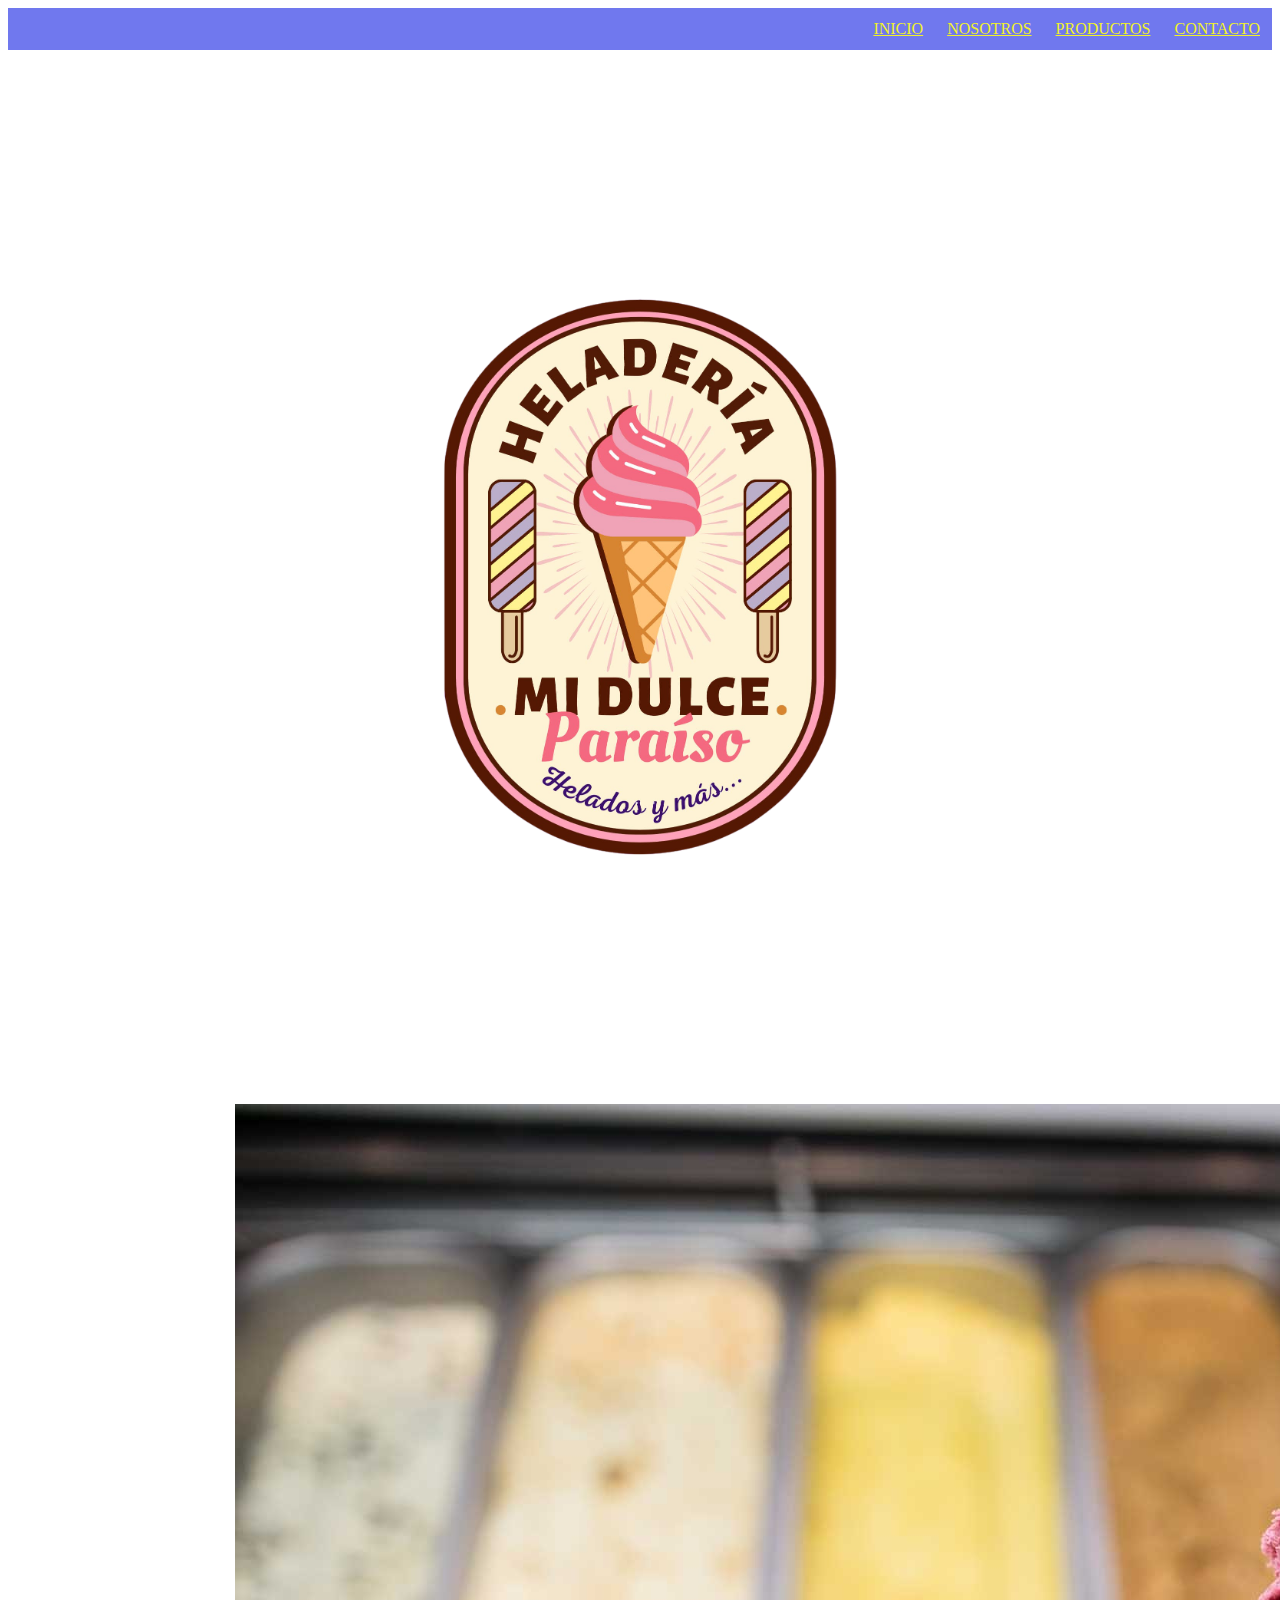
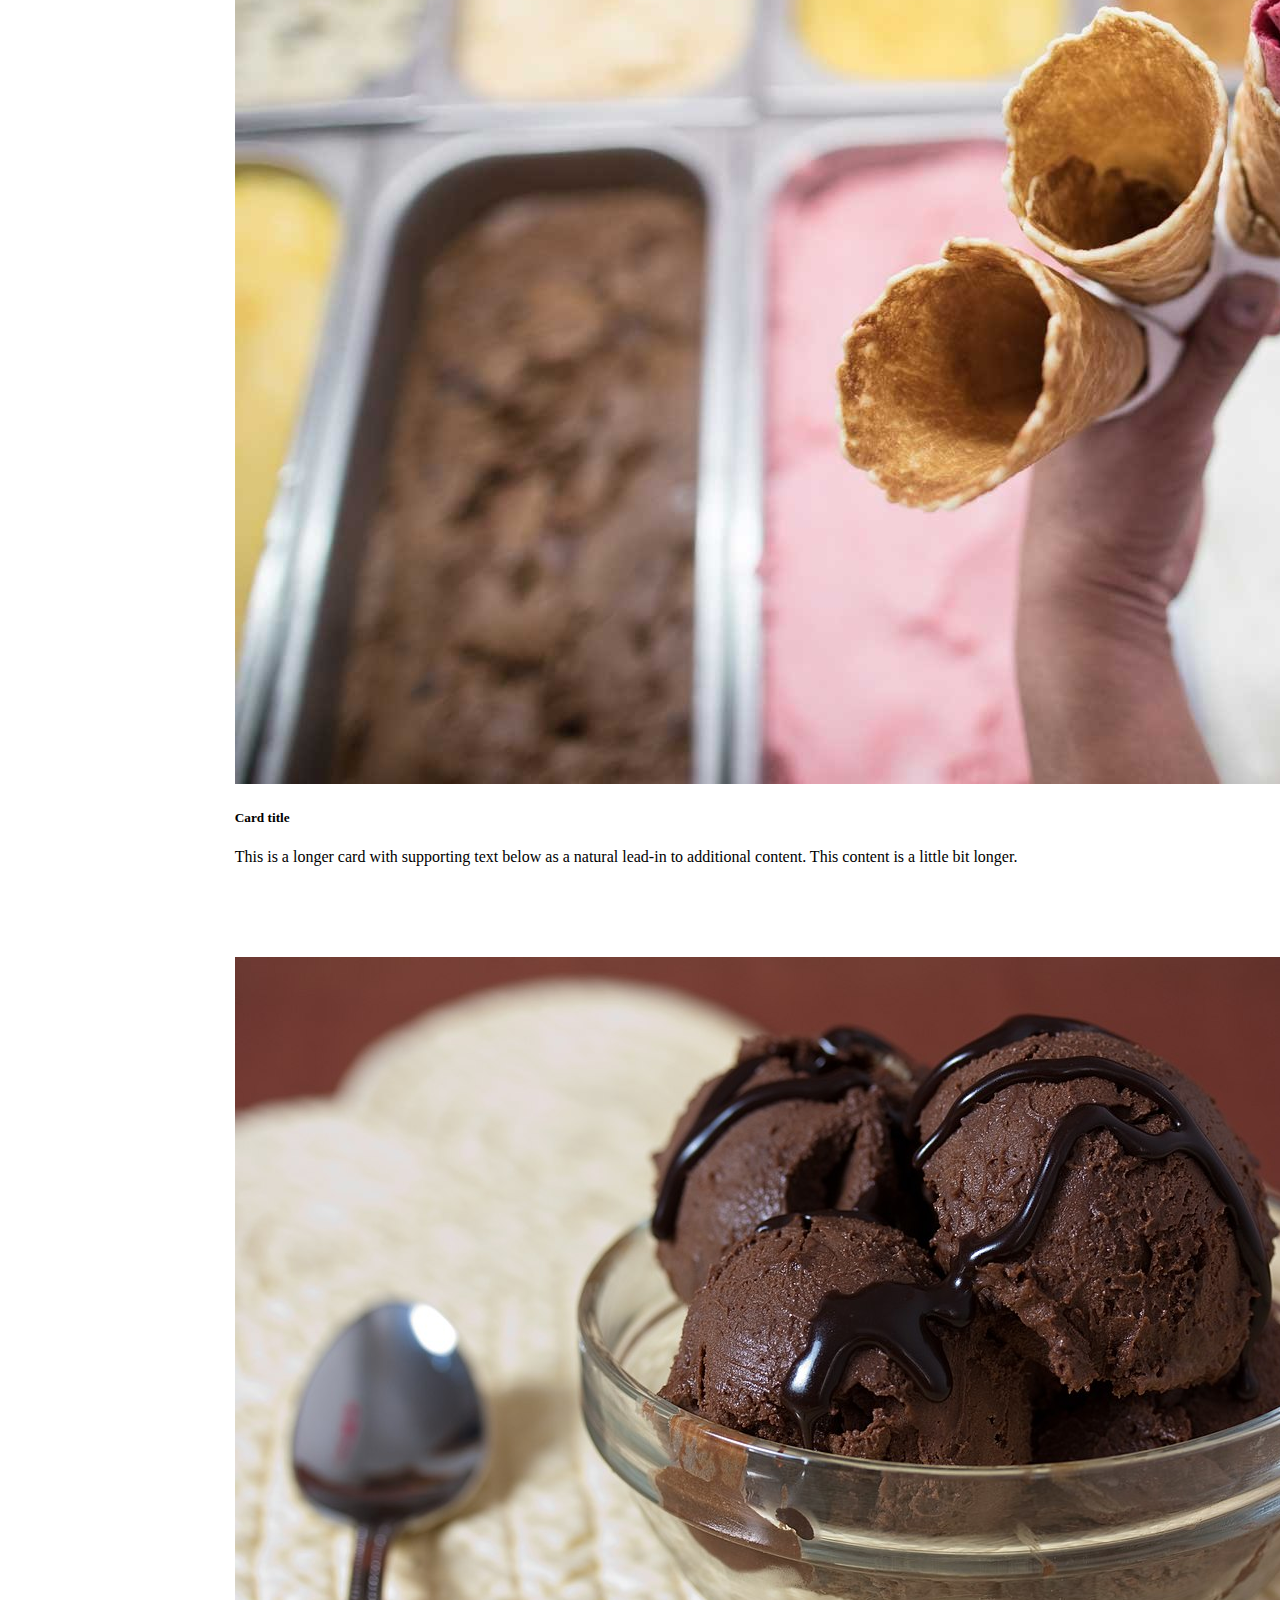
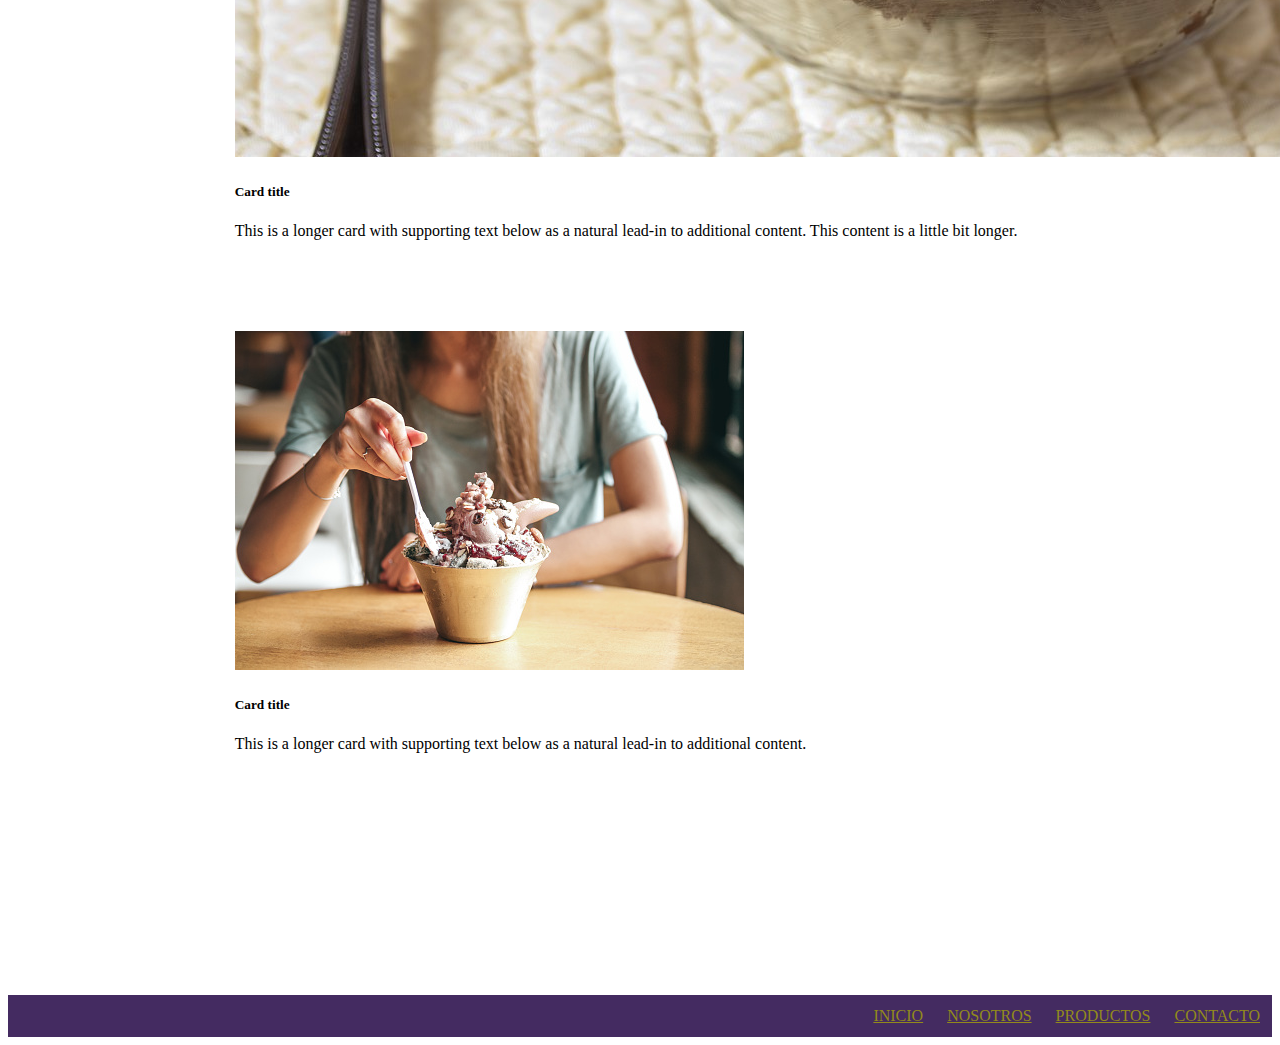
<file: index.html>
<!DOCTYPE html>
<html lang="en">

<head>
    <meta charset="UTF-8">
    <meta http-equiv="X-UA-Compatible" content="IE=edge">
    <meta name="viewport" content="width=device-width, initial-scale=1.0">
    <title>ManuelFilgueira</title>
    <link rel="stylesheet" type="text/css" href="index.css">
    <link href="https://cdn.jsdelivr.net/npm/bootstrap@5.0.2/dist/css/bootstrap.min.css" rel="stylesheet"
        integrity="sha384-EVSTQN3/azprG1Anm3QDgpJLIm9Nao0Yz1ztcQTwFspd3yD65VohhpuuCOmLASjC" crossorigin="anonymous">
</head>

<header>

    <nav>
        <ul class="nav-links">
            <li><a href='#'>INICIO</a></li>
            <li><a href='#'>NOSOTROS</a></li>
            <li><a href='#'>PRODUCTOS</a></li>
            <li><a href='#'>CONTACTO</a></li>
        </ul>
    </nav>

</header>

<body>


    <div class="logo">
        <div class="div-img">
            <img src="logo.png" alt="centrar img con flexbox" width="600" height="600" />
        </div>
    </div>


    <div class="container">
        <div class="row row-cols-1 row-cols-md-3 g-4">
            <div class="col">
                <div class="card">
                    <img src="helados1.jpg" class="card-img-top" alt="...">
                    <div class="card-body">
                        <h5 class="card-title text-center">Card title</h5>
                        <p class="card-text">This is a longer card with supporting text below as a natural lead-in
                            to
                            additional content. This content is a little bit longer.</p>
                    </div>
                </div>
            </div>
            <div class="col">
                <div class="card h-100">
                    <img src="helado2.jpg" class="card-img-top" alt="...">
                    <div class="card-body">
                        <h5 class="card-title text-center">Card title</h5>
                        <p class="card-text">This is a longer card with supporting text below as a natural lead-in
                            to
                            additional content. This content is a little bit longer.</p>
                    </div>
                </div>
            </div>
            <div class="col">
                <div class="card">
                    <img src="helado3.jpg" class="card-img-top" alt="...">
                    <div class="card-body">
                        <h5 class="card-title text-center">Card title</h5>
                        <p class="card-text">This is a longer card with supporting text below as a natural lead-in
                            to
                            additional content.</p>
                    </div>
                </div>
            </div>
        </div>
    </div>



    <script src="https://cdn.jsdelivr.net/npm/@popperjs/core@2.11.6/dist/umd/popper.min.js"
        integrity="sha384-oBqDVmMz9ATKxIep9tiCxS/Z9fNfEXiDAYTujMAeBAsjFuCZSmKbSSUnQlmh/jp3"
        crossorigin="anonymous"></script>
    <script src="https://cdn.jsdelivr.net/npm/bootstrap@5.2.3/dist/js/bootstrap.min.js"
        integrity="sha384-cuYeSxntonz0PPNlHhBs68uyIAVpIIOZZ5JqeqvYYIcEL727kskC66kF92t6Xl2V"
        crossorigin="anonymous"></script>
</body>
<footer>

    <a href='#'>INICIO</a>
    <a href='#'>NOSOTROS</a>
    <a href='#'>PRODUCTOS</a>
    <a href='#'>CONTACTO</a>


</footer>

</html>
</file>
<file: index.css>
nav  {    
    background-color: rgb(112, 120, 238);
    display: flex;
    justify-content: right;  
    
}
nav ul {
    list-style: none;
    margin: 0;
    padding: 0;
    display: flex;
}
nav li {
    margin: 0;
}
nav a {
    color: rgb(241, 241, 44);
    padding: 12px;
    display: block;
}

body {
   background-image: url(https://img.freepik.com/foto-gratis/conos-helado-vacios_23-2148177297.jpg?);
   background-repeat: no-repeat;
   background-attachment: fixed;
   background-size: cover; 
} 

.div-img {
    display: flex;
    justify-content: center;
    margin-top: 60mm;
    
  }
.card {
    padding: 1cm;
    justify-content: center;
   
    

}

.container {
    padding: 5cm;
}
 

footer {    
    background-color: rgb(68, 43, 97);
    display: flex;
    justify-content: right;  
    
}
footer ul {
    list-style: none;
    margin: 0;
    padding: 0;
    display: flex;
}
footer li {
    margin: 0;
}
footer a {
    color: rgb(146, 138, 27);
    padding: 12px;
    display: block;
}
</file>
